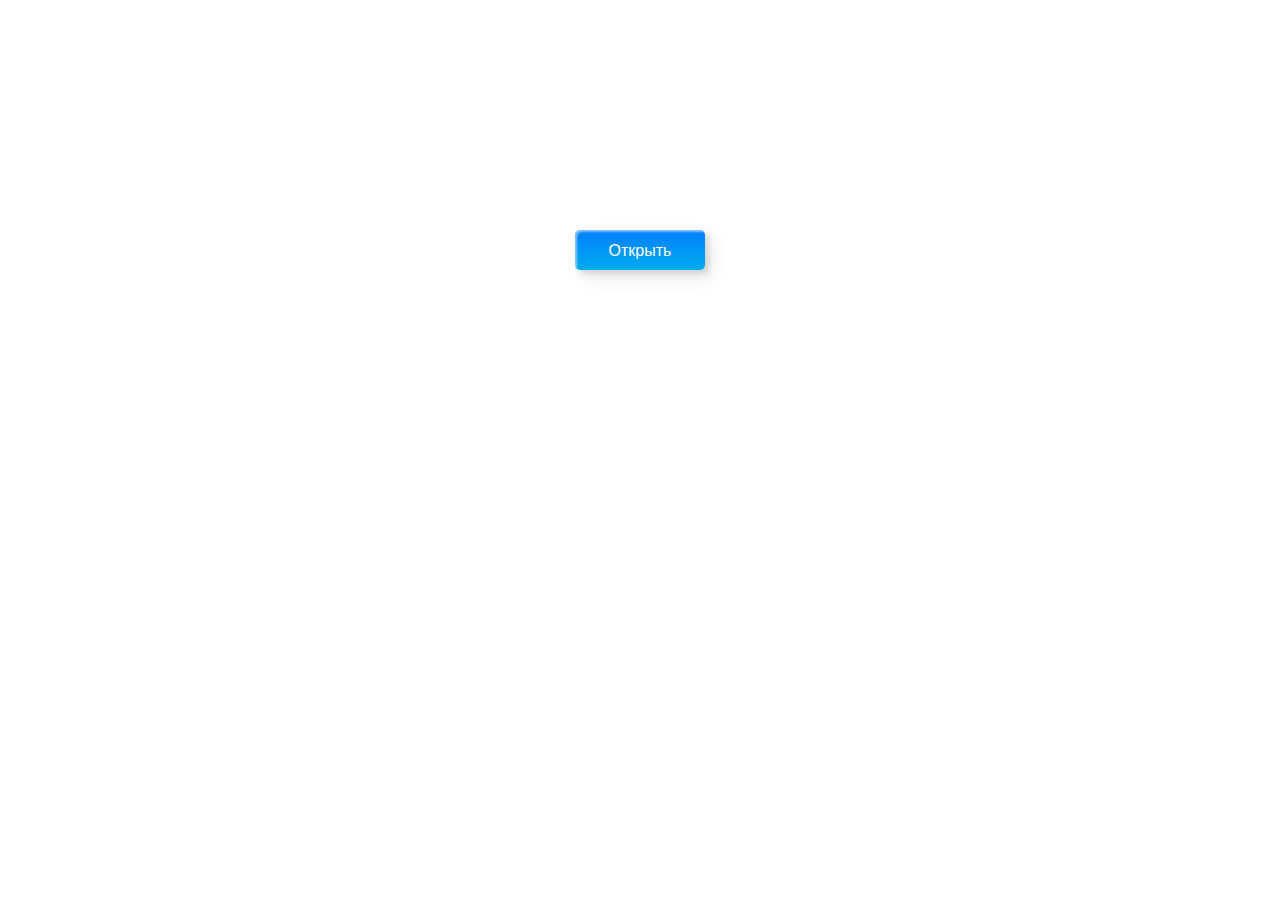
<file: practice-1/index.html>
<!DOCTYPE html>
<html lang="ru">
<head>
    <meta charset="UTF-8">
    <meta name="viewport" content="width=device-width, initial-scale=1.0">
    <link rel="stylesheet" href="css/normalise.css">
    <link rel="stylesheet" href="css/style.css">
    <title>Модалка</title>
</head>
<body>
  <div class="container">
    <button id="openModal" class="open-modal__btn"><span>Открыть</span></button>

    <div id="modal" class="modal">
      <div class="modal__body">
        <div class="modal__content">
          <span class="modal__close">&times;</span>
          <h2 class="modal__title">Стать партнёром проекта</h2>
          <form class="modal__form" id="form">
            <div class="modal__form-top">
              <div class="modal__form-left">
                <div class="modal__label modal__label-left">
                  <span class="modal__label-placeholder"><span class="modal__label__placeholder-desc">✱</span>Название организации</span>
                  <input class="modal__label-left__input modal__input input-name" type="text" >
                </div>
                <div class="modal__label modal__label-left">
                  <span class="modal__label-placeholder " ><span class="modal__label__placeholder-desc">✱</span>Телефон</span>
                  <input class="modal__label-left__input modal__input input--tel" type="tel" >
                </div>
                <div class="modal__label modal__label-left">
                  <span class="modal__label-placeholder"><span class="modal__label__placeholder-desc">✱</span>E-mail</span>
                  <input  class="modal__label-left__input modal__input input-mail"  placeholder="example@example.com">
                </div>
              </div>
              <div class="modal__form-right">
                <div class="modal__form-right__label">
                  <div class="modal__form-right__label-wrapper">
                    <span class="modal__label-right__placeholder"><span class="modal__label__placeholder-desc">✱</span>Логотип (jpeg, png)</span>
                    <svg class="modal__label-right__svg" xmlns="http://www.w3.org/2000/svg" width="30" height="30" viewBox="0 0 30 30" fill="none">
                      <path d="M20.3327 3.91797C20.3327 2.03319 18.7995 0.5 16.9147 0.5H3.58463C1.69985 0.5 0.166656 2.03319 0.166656 3.91797V17.248C0.166656 19.1328 1.69985 20.666 3.58463 20.666H9.05338V22.9447H11.332V20.666H16.9147C18.7995 20.666 20.3327 19.1328 20.3327 17.248V11.7793H22.5544V9.50065H20.3327V3.91797ZM18.054 17.248C18.054 17.8762 17.5429 18.3874 16.9147 18.3874H3.58463C2.95644 18.3874 2.4453 17.8762 2.4453 17.248V3.91797C2.4453 3.28978 2.95644 2.77865 3.58463 2.77865H16.9147C17.5429 2.77865 18.054 3.28978 18.054 3.91797V17.248ZM27.0547 25.1094H29.3333V27.388C29.3333 28.6464 28.313 29.6667 27.0547 29.6667H24.833V27.388H27.0547V25.1094ZM15.7184 27.388H17.9971V29.6667H15.7184V27.388ZM20.2757 27.388H22.5544V29.6667H20.2757V27.388ZM29.3333 11.7793V14.0579H27.0547V11.7793H24.833V9.50065H27.0547C28.313 9.50065 29.3333 10.5209 29.3333 11.7793ZM27.0547 16.2227H29.3333V18.5013H27.0547V16.2227ZM27.0547 20.666H29.3333V22.9447H27.0547V20.666ZM11.332 27.388H13.5537V29.6667H11.332C10.0736 29.6667 9.05338 28.6464 9.05338 27.388V25.1094H11.332V27.388ZM13.4398 9.27279H15.7184V16.1087H8.88248V13.8301H11.8285L7.7634 9.76501L9.3747 8.15394L13.4398 12.2188V9.27279Z" fill="white"/>
                    </svg>
                    <input type="file" id="inputFile" class="modal__label-right__input input-file  " onchange="previewImage()" accept="image/jpeg, image/png" >
                    <span class="modal__label-right__preview">
                      <img class="modal__label-right__preview-img" id="previewImg" src="./img/input-right.png" alt="Preview Image" >
                      <button class="btn-reset modal__label-right__preview-btn" disabled>
                        <svg width="37" height="37" viewBox="0 0 37 37" fill="none" xmlns="http://www.w3.org/2000/svg">
                          <circle cx="18.75" cy="18.25" r="18.0833" fill="white"/>
                          <path fill-rule="evenodd" clip-rule="evenodd" d="M26.2983 12.6584C26.7545 12.2034 26.7545 11.4638 26.2983 11.0088C25.8433 10.5526 25.1048 10.5526 24.6486 11.0088L18.904 16.7534L13.1581 11.0088C12.7031 10.5526 11.9635 10.5526 11.5085 11.0088C11.0523 11.4638 11.0523 12.2034 11.5085 12.6584L17.2531 18.4043L11.5085 24.1489C11.0523 24.6051 11.0523 25.3436 11.5085 25.7986C11.9635 26.2548 12.7031 26.2548 13.1581 25.7986L18.904 20.0539L24.6486 25.7986C25.1048 26.2548 25.8433 26.2548 26.2983 25.7986C26.7545 25.3436 26.7545 24.6051 26.2983 24.1489L20.5536 18.4043L26.2983 12.6584Z" fill="#6A6E72"/>
                        </svg>
                      </button>
                    </span>
                    <label for="inputFile" class="modal__label-right__input-label">Выберите<br> файл</label>
                  </div>
                </div>
              </div>
            </div>
            <div class="modal__form-bottom">
              <div class="modal__label">
                <span class="modal__label-placeholder"><span class="modal__label__placeholder-desc">✱</span>Направление</span>
                <select class="modal__form-bottom__select" >
                  <option value="Выберите опцию" selected>Выберите опцию</option>
                  <option value="Зоология">Зоология</option>
                  <option value="Экология">Экология</option>
                  <option value="Биология">Биология</option>
                </select>
              </div>
              <div class="modal__label modal__form-bottom__label">
                <input class="modal__form-bottom__input modal__input input-cite" type="text" placeholder="Ссылка на любой сайт">
                <span>
                  <svg xmlns="http://www.w3.org/2000/svg" width="18" height="18" viewBox="0 0 18 18" fill="none">
                    <g clip-path="url(#clip0_1_382)">
                      <path d="M16.8882 4.64886L16.8023 4.5C15.2437 1.81274 12.3371 0 9.01318 0C5.68909 0 2.78247 1.81274 1.22406 4.5L1.13818 4.64886C0.537048 5.73267 0.154541 6.95288 0.046875 8.25V9.75C0.154541 11.0471 0.537048 12.2673 1.13818 13.3508L1.22406 13.5C2.78247 16.1873 5.68909 18 9.01318 18C12.3371 18 15.2437 16.1873 16.8023 13.5L16.8882 13.3508C17.4893 12.267 17.8718 11.0471 17.9793 9.75V8.25C17.8718 6.95288 17.4893 5.73267 16.8882 4.64886ZM13.4978 8.25C13.4681 7.4621 13.3923 6.7088 13.2746 6H15.8824C16.1898 6.70129 16.3958 7.45679 16.4749 8.25H13.4978ZM9.01318 16.5C8.16522 16.5 7.25958 15.3446 6.66742 13.5H11.3591C10.7666 15.3446 9.86096 16.5 9.01318 16.5ZM6.28656 12C6.15454 11.3051 6.06519 10.5498 6.0304 9.75H11.9958C11.961 10.5498 11.8718 11.3051 11.7398 12H6.28656ZM6.0304 8.25C6.06519 7.4502 6.15454 6.69489 6.28656 6H11.7398C11.8718 6.69489 11.961 7.4502 11.9958 8.25H6.0304ZM9.01318 1.5C9.86096 1.5 10.7666 2.65576 11.3588 4.5H6.66742C7.25958 2.65576 8.16522 1.5 9.01318 1.5ZM14.9989 4.5H12.9472C12.6942 3.58502 12.3638 2.77881 11.9711 2.11011C13.1783 2.63068 14.217 3.46271 14.9989 4.5ZM6.05548 2.11011C5.66254 2.77881 5.33221 3.58502 5.07898 4.5H3.02747C3.80933 3.46271 4.84808 2.63068 6.05548 2.11011ZM2.1438 6H4.75159C4.63422 6.7088 4.55804 7.4621 4.52856 8.25H1.55109C1.63019 7.45679 1.836 6.70129 2.1438 6ZM4.52856 9.75C4.55804 10.5379 4.63385 11.2912 4.75159 12H2.1438C1.83636 11.2987 1.63055 10.5432 1.55145 9.75H4.52856ZM3.02747 13.5H5.07898C5.33221 14.415 5.66254 15.2212 6.05511 15.8899C4.84808 15.3693 3.80933 14.5373 3.02747 13.5ZM11.9707 15.8899C12.3638 15.2212 12.6942 14.415 12.9468 13.5H14.9985C14.217 14.5373 13.1783 15.3693 11.9707 15.8899ZM15.8828 12H13.275C13.3923 11.2912 13.4685 10.5379 13.4982 9.75H16.4756C16.3962 10.5432 16.1902 11.2987 15.8828 12Z" fill="#6A6E72"/>
                    </g>
                    <defs>
                      <clipPath id="clip0_1_382">
                        <rect width="18" height="18" fill="white"/>
                      </clipPath>
                    </defs>
                  </svg>
                </span>
              </div>
              <div class="modal__label modal__form-bottom__label">
                <input class="modal__form-bottom__input modal__input input-vk" type="text" placeholder="Контакт в вк">
                <span>
                  <svg xmlns="http://www.w3.org/2000/svg" width="19" height="19" viewBox="0 0 19 19" fill="none">
                    <g clip-path="url(#clip0_1_345)">
                      <path fill-rule="evenodd" clip-rule="evenodd" d="M16.3521 10.9605C16.9823 11.5759 17.6476 12.1548 18.2128 12.8322C18.4625 13.1332 18.6989 13.4438 18.8798 13.7932C19.136 14.2898 18.9039 14.8363 18.4587 14.8659L15.6907 14.8647C14.9768 14.9239 14.4073 14.6365 13.9284 14.1484C13.5452 13.758 13.1903 13.3426 12.8218 12.9391C12.6707 12.7741 12.5126 12.6189 12.3237 12.4963C11.9458 12.251 11.6178 12.3261 11.4019 12.7202C11.182 13.121 11.1321 13.5649 11.1105 14.0116C11.0808 14.6634 10.8838 14.8348 10.2291 14.8646C8.82987 14.9306 7.50194 14.7189 6.26834 14.0131C5.18075 13.3908 4.33737 12.5123 3.60331 11.5178C2.17406 9.58129 1.07954 7.45337 0.0958344 5.26584C-0.125591 4.77298 0.0363423 4.50842 0.580136 4.49905C1.48313 4.48151 2.386 4.48276 3.29005 4.49781C3.65706 4.50318 3.90002 4.71368 4.04172 5.06039C4.53027 6.26166 5.12806 7.40455 5.87842 8.46393C6.07825 8.74597 6.28201 9.02801 6.57217 9.22652C6.89316 9.44633 7.13756 9.37348 7.28857 9.0159C7.38439 8.78917 7.42634 8.54496 7.44794 8.30212C7.51948 7.46667 7.52891 6.63266 7.40343 5.80014C7.3264 5.28057 7.03374 4.94422 6.5153 4.84589C6.25073 4.79577 6.29012 4.69732 6.41822 4.54631C6.64071 4.28587 6.84996 4.12375 7.26709 4.12375H10.3953C10.8878 4.22095 10.9972 4.44218 11.0646 4.93772L11.0673 8.41255C11.0619 8.60439 11.1631 9.17365 11.5086 9.30062C11.7852 9.39102 11.9675 9.16978 12.1334 8.99442C12.8824 8.19949 13.4169 7.26004 13.8945 6.28725C14.1064 5.85951 14.2887 5.41528 14.4653 4.97143C14.5961 4.64207 14.8014 4.48001 15.1724 4.48719L18.1832 4.48988C18.2724 4.48988 18.3628 4.49119 18.4492 4.50598C18.9566 4.59244 19.0956 4.81069 18.9389 5.3061C18.692 6.08337 18.2116 6.7311 17.7419 7.38183C17.2398 8.07657 16.7029 8.74753 16.2049 9.44639C15.7475 10.0846 15.7838 10.4063 16.3521 10.9605Z" fill="#597DA3"/>
                    </g>
                    <defs>
                      <clipPath id="clip0_1_345">
                        <rect width="19" height="19" fill="white"/>
                      </clipPath>
                    </defs>
                  </svg>
                </span>
              </div>
              <div class="modal__label modal__form-bottom__label">
                <input class="modal__form-bottom__input modal__input input-ok" type="text" placeholder="Контакт в одноклассниках">
                <span>
                  <svg xmlns="http://www.w3.org/2000/svg" width="18" height="18" viewBox="0 0 18 18" fill="none">
                    <g clip-path="url(#clip0_1_357)">
                      <path d="M3.54076 9.66077C3.08101 10.5645 3.60301 10.9965 4.79401 11.7345C5.80651 12.36 7.20526 12.5888 8.10376 12.6803C7.73551 13.0343 9.42301 11.4113 4.56301 16.086C3.53251 17.0738 5.19151 18.6585 6.22126 17.6918L9.00901 15.003C10.0763 16.0298 11.0993 17.0138 11.7968 17.6955C12.8273 18.666 14.4855 17.0948 13.4663 16.0898C13.3898 16.017 9.68851 12.4665 9.91426 12.684C10.824 12.5925 12.2018 12.3503 13.2023 11.7383L13.2015 11.7375C14.3925 10.9958 14.9145 10.5645 14.4615 9.66077C14.1878 9.14777 13.4498 8.71877 12.4673 9.46052C12.4673 9.46052 11.1405 10.4768 9.00076 10.4768C6.86026 10.4768 5.53426 9.46052 5.53426 9.46052C4.55251 8.71502 3.81151 9.14777 3.54076 9.66077Z" fill="#E08641"/>
                      <path d="M9.001 9.10649C11.6095 9.10649 13.7395 7.06799 13.7395 4.55849C13.7395 2.03849 11.6095 -7.62939e-06 9.001 -7.62939e-06C6.39175 -7.62939e-06 4.26175 2.03849 4.26175 4.55849C4.26175 7.06799 6.39175 9.10649 9.001 9.10649ZM9.001 2.30924C10.2827 2.30924 11.3282 3.31499 11.3282 4.55849C11.3282 5.79149 10.2827 6.79724 9.001 6.79724C7.71925 6.79724 6.67375 5.79149 6.67375 4.55849C6.673 3.31424 7.7185 2.30924 9.001 2.30924Z" fill="#E08641"/>
                    </g>
                    <defs>
                      <clipPath id="clip0_1_357">
                        <rect width="18" height="18" fill="white"/>
                      </clipPath>
                    </defs>
                  </svg>
                </span>
              </div>
              <div class="modal__label modal__form-bottom__label">
                <input class="modal__form-bottom__input modal__input input-fb" type="text" placeholder="Контакт в facebook">
                <span>
                  <svg xmlns="http://www.w3.org/2000/svg" width="22" height="22" viewBox="0 0 22 22" fill="none">
                    <path fill-rule="evenodd" clip-rule="evenodd" d="M11.8423 20V12.2461H14.4947L14.8926 9.22333H11.8423V7.29375C11.8423 6.41887 12.0889 5.82265 13.3695 5.82265L15 5.82199V3.11835C14.718 3.0824 13.7501 3 12.6235 3C10.271 3 8.66048 4.40842 8.66048 6.99438V9.22333H6V12.2461H8.66048V20H11.8423Z" fill="#3B5998"/>
                    <mask id="mask0_1_370" style="mask-type:luminance" maskUnits="userSpaceOnUse" x="6" y="3" width="9" height="17">
                      <path fill-rule="evenodd" clip-rule="evenodd" d="M11.8423 20V12.2461H14.4947L14.8926 9.22333H11.8423V7.29375C11.8423 6.41887 12.0889 5.82265 13.3695 5.82265L15 5.82199V3.11835C14.718 3.0824 13.7501 3 12.6235 3C10.271 3 8.66048 4.40842 8.66048 6.99438V9.22333H6V12.2461H8.66048V20H11.8423Z" fill="white"/>
                    </mask>
                    <g mask="url(#mask0_1_370)"></g>
                  </svg>
                </span>
              </div>
              <div class="modal__label modal__form-bottom__label">
                <input class="modal__form-bottom__input modal__input input-inst" type="text" placeholder="Контакт в instagram">
                <span>
                  <svg xmlns="http://www.w3.org/2000/svg" width="18" height="18" viewBox="0 0 18 18" fill="none">
                    <g clip-path="url(#clip0_1_393)">
                      <path d="M17.627 3.41621C17.3949 2.81855 17.0855 2.3123 16.5793 1.80605C16.073 1.2998 15.5668 0.990429 14.9691 0.758398C14.3926 0.533398 13.7246 0.37871 12.7613 0.336523C11.791 0.294335 11.4816 0.280273 9.00664 0.280273C6.53164 0.280273 6.22227 0.287304 5.25195 0.336523C4.28164 0.37871 3.6207 0.533398 3.04414 0.758398C2.44649 0.990429 1.94023 1.2998 1.43398 1.80605C0.927734 2.3123 0.61836 2.81855 0.386328 3.41621C0.161328 3.99277 0.00664085 4.66074 -0.0355467 5.62402C-0.0777342 6.59434 -0.0917969 6.90371 -0.0917969 9.37871C-0.0917969 11.8537 -0.0847654 12.1631 -0.0355467 13.1334C0.00664085 14.1037 0.161328 14.7646 0.386328 15.3412C0.61836 15.9389 0.927734 16.4451 1.43398 16.9514C1.94023 17.4576 2.44649 17.767 3.04414 17.999C3.6207 18.224 4.28867 18.3787 5.25195 18.4209C6.22227 18.4631 6.53164 18.4771 9.00664 18.4771C11.4816 18.4771 11.791 18.4701 12.7613 18.4209C13.7316 18.3787 14.3926 18.224 14.9691 17.999C15.5668 17.767 16.073 17.4576 16.5793 16.9514C17.0855 16.4451 17.3949 15.9389 17.627 15.3412C17.852 14.7646 18.0066 14.0967 18.0488 13.1334C18.091 12.1631 18.1051 11.8537 18.1051 9.37871C18.1051 6.90371 18.098 6.59434 18.0488 5.62402C18.0066 4.65371 17.852 3.99277 17.627 3.41621ZM16.4105 13.0561C16.3684 13.942 16.2207 14.4271 16.0941 14.7436C15.9324 15.1654 15.7285 15.4748 15.4121 15.7912C15.0957 16.1076 14.7934 16.3045 14.3645 16.4732C14.041 16.5998 13.5629 16.7475 12.677 16.7896C11.7137 16.8318 11.4324 16.8459 8.99961 16.8459C6.5668 16.8459 6.27852 16.8389 5.32227 16.7896C4.43633 16.7475 3.95117 16.5998 3.63477 16.4732C3.21289 16.3115 2.90352 16.1076 2.58711 15.7912C2.2707 15.4748 2.07383 15.1725 1.90508 14.7436C1.77852 14.4201 1.63086 13.942 1.58867 13.0561C1.54649 12.0928 1.53242 11.8045 1.53242 9.37871C1.53242 6.95293 1.53945 6.65762 1.58867 5.70137C1.63086 4.81543 1.77852 4.33027 1.90508 4.01387C2.0668 3.59199 2.2707 3.28262 2.58711 2.96621C2.90352 2.6498 3.20586 2.45293 3.63477 2.28418C3.9582 2.15762 4.43633 2.00996 5.32227 1.96777C6.28555 1.92559 6.57383 1.91152 8.99961 1.91152C11.4254 1.91152 11.7207 1.91855 12.677 1.96777C13.5629 2.00996 14.048 2.15762 14.3645 2.28418C14.7863 2.4459 15.0957 2.6498 15.4121 2.96621C15.7285 3.28262 15.9254 3.58496 16.0941 4.01387C16.2207 4.33731 16.3684 4.81543 16.4105 5.70137C16.4527 6.66465 16.4668 6.95293 16.4668 9.37871C16.4668 11.8045 16.4527 12.0998 16.4105 13.0561Z" fill="url(#paint0_radial_1_393)"/>
                      <path d="M8.99979 4.70301C6.41932 4.70301 4.32401 6.79832 4.32401 9.37879C4.32401 11.9593 6.41932 14.0546 8.99979 14.0546C11.5803 14.0546 13.6756 11.9593 13.6756 9.37879C13.6756 6.79832 11.5803 4.70301 8.99979 4.70301ZM8.99979 12.4163C7.32635 12.4163 5.96229 11.0593 5.96229 9.37879C5.96229 7.70535 7.31932 6.34129 8.99979 6.34129C10.6803 6.34129 12.0373 7.69832 12.0373 9.37879C12.0373 11.0522 10.6732 12.4163 8.99979 12.4163Z" fill="url(#paint1_radial_1_393)"/>
                      <path d="M13.8579 5.60991C14.4598 5.60991 14.9477 5.12197 14.9477 4.52006C14.9477 3.91816 14.4598 3.43022 13.8579 3.43022C13.256 3.43022 12.768 3.91816 12.768 4.52006C12.768 5.12197 13.256 5.60991 13.8579 5.60991Z" fill="url(#paint2_radial_1_393)"/>
                    </g>
                    <defs>
                      <radialGradient id="paint0_radial_1_393" cx="0" cy="0" r="1" gradientUnits="userSpaceOnUse" gradientTransform="translate(5.18682 18.4391) scale(18.3592 18.3592)">
                        <stop stop-color="#FFD776"/>
                        <stop offset="0.2463" stop-color="#F3A554"/>
                        <stop offset="0.3793" stop-color="#F15C3C"/>
                        <stop offset="0.5394" stop-color="#D94867"/>
                        <stop offset="0.6995" stop-color="#C32F87"/>
                        <stop offset="0.9122" stop-color="#7D63A7"/>
                        <stop offset="0.9852" stop-color="#5C6CB3"/>
                      </radialGradient>
                      <radialGradient id="paint1_radial_1_393" cx="0" cy="0" r="1" gradientUnits="userSpaceOnUse" gradientTransform="translate(7.04187 14.0313) scale(9.4277)">
                        <stop stop-color="#FFD776"/>
                        <stop offset="0.2463" stop-color="#F3A554"/>
                        <stop offset="0.3793" stop-color="#F15C3C"/>
                        <stop offset="0.607" stop-color="#D94867"/>
                        <stop offset="0.8346" stop-color="#C32F87"/>
                        <stop offset="0.9577" stop-color="#7D63A7"/>
                        <stop offset="1" stop-color="#5C6CB3"/>
                      </radialGradient>
                      <radialGradient id="paint2_radial_1_393" cx="0" cy="0" r="1" gradientUnits="userSpaceOnUse" gradientTransform="translate(13.4024 5.60501) scale(2.2031 2.2031)">
                        <stop stop-color="#5F6DB3"/>
                        <stop offset="1" stop-color="#5C6CB3"/>
                      </radialGradient>
                      <clipPath id="clip0_1_393">
                        <rect width="18" height="18" fill="white"/>
                      </clipPath>
                    </defs>
                  </svg>
                </span>
              </div>
              <div class="modal__label modal__form-bottom__label">
                <input class="modal__form-bottom__input modal__input input-yt" type="text" placeholder="Ссылка на канал youtube">
                <span>
                  <svg xmlns="http://www.w3.org/2000/svg" width="18" height="18" viewBox="0 0 18 18" fill="none">
                    <path d="M17.2984 3.75358C16.6487 2.98121 15.4491 2.66615 13.1581 2.66615H4.84177C2.49834 2.66615 1.27841 3.00153 0.631103 3.82384C0 4.6256 0 5.80692 0 7.4419V10.5582C0 13.7256 0.7488 15.3339 4.84177 15.3339H13.1581C15.1449 15.3339 16.2458 15.0558 16.958 14.3742C17.6884 13.6752 18 12.534 18 10.5582V7.4419C18 5.71768 17.9512 4.52938 17.2984 3.75358ZM11.5561 9.43026L7.77966 11.4039C7.69523 11.4481 7.60291 11.47 7.5107 11.47C7.4063 11.47 7.30214 11.4418 7.20987 11.386C7.03614 11.2807 6.93006 11.0924 6.93006 10.8893V6.95462C6.93006 6.75186 7.03585 6.56373 7.20923 6.4584C7.38267 6.35308 7.59838 6.34588 7.77832 6.43936L11.5547 8.40031C11.7469 8.50007 11.8675 8.69842 11.8678 8.91482C11.868 9.1314 11.7479 9.33004 11.5561 9.43026Z" fill="#C4302B"/>
                  </svg>
                </span>
              </div>
              <div class="modal__label">
                <span class="modal__label-placeholder">Руководитель</span>
                <input type="text" class="modal__form-bottom__input modal__input">
              </div>
            </div>
            <button class="modal__form-btn__add btn-reset" type="submit">Стать партнером проекта</button>
            <button class="modal__form-btn__remove btn-reset">Отменить</button>
          </form>
        </div>
      </div>
    </div>
  </div>

    <script src="js/just-validate.min.js"></script>
    <script src="js/inputmask.min.js"></script>
    <script src="js/index.js"></script>
</body>
</html>
</file>
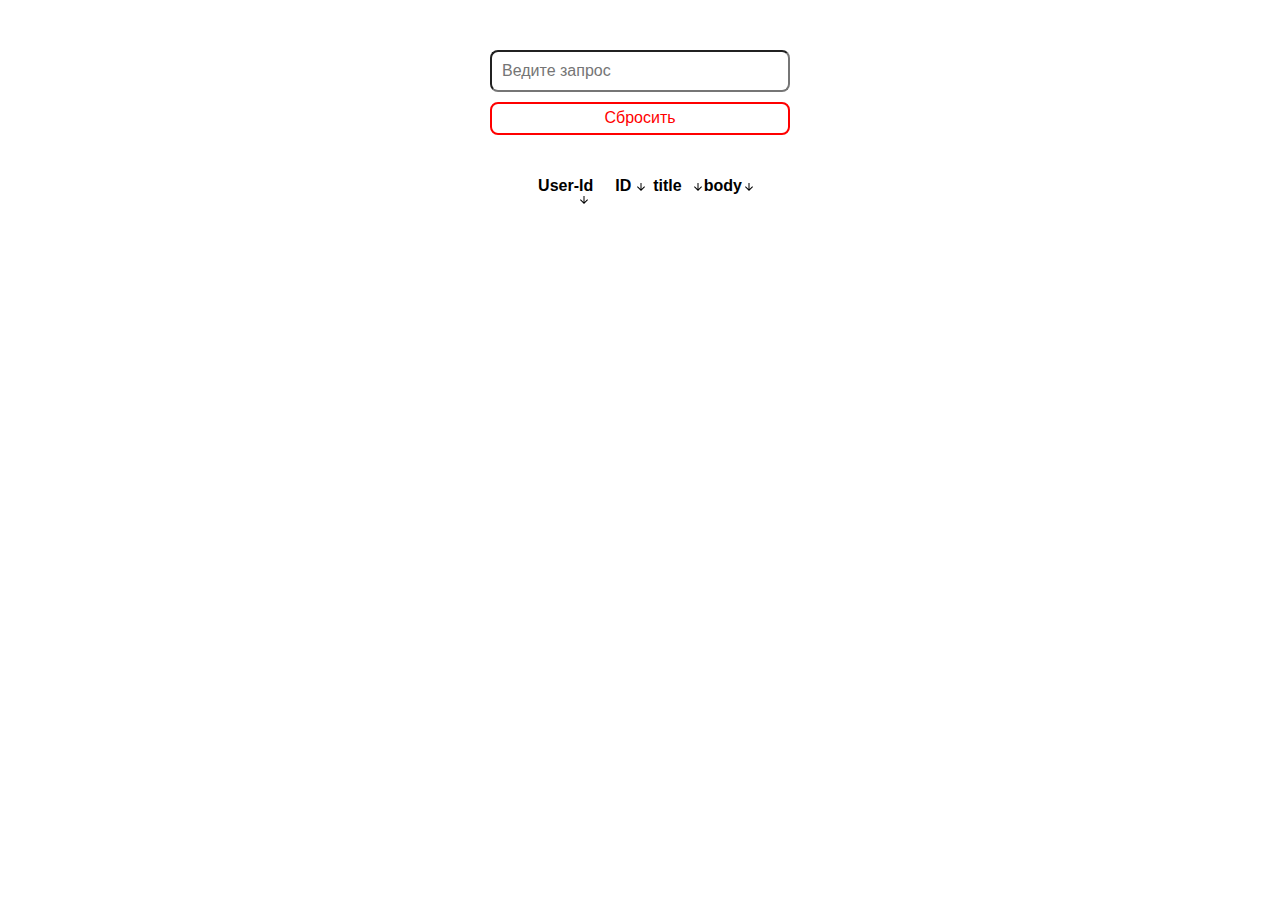
<file: practice-2_3/index.html>
<!DOCTYPE html>
<html lang="en">
<head>
    <meta charset="UTF-8">
    <meta name="viewport" content="width=device-width, initial-scale=1.0">
    <title>Table</title>
    <link rel="stylesheet" href="./css/normalise.css">
    <link rel="stylesheet" href="./css/style.css">
</head>
<body>
    <div class="wrapper">
        <form class="form flex">
            <label for="" class="form-label">
                <input data-min-length="3" class="form-search__input " type="search" placeholder="Ведите запрос">
            </label>
            <button class="btn-reset form__btn-reset" type="reset">Сбросить </button>
        </form>
        <table class="posts__table" cellpadding='10'>
            <thead class="table__head">
                <tr>
                    <th>
                        <span class="table__arrow table__user-id">User-Id</span>
                    </th>
                    <th>
                        <span class="table__arrow table__id">ID</span>
                    </th>
                    <th>
                        <span class="table__arrow table__title">title</span>
                    </th>
                    <th>
                        <span class="table__arrow table__body">body</span>
                    </th>
                </tr>
            </thead>
            <tbody class="posts__table-body">
            </tbody>
        </table>
    </div>
    <script src="./js/index.js"></script>
</body>
</html>
</file>
<file: practice-1/css/style.css>
html {
  -webkit-box-sizing: border-box;
          box-sizing: border-box;
}

*,
*::before,
*::after {
  -webkit-box-sizing: inherit;
          box-sizing: inherit;
}
a   {
  color: inherit;
  text-decoration: none;
}

img {
  max-width: 100%;
}

p,h1,h2,h3,h4,ul {
  margin: 0;
  padding: 0;
}

body {
  font-family: Montserrat, sans-serif;
}

.btn-reset {
  padding: 0;
  border: none;
  background-color: transparent;
  cursor: pointer;
}

.container {
  display: flex;
  justify-content: center;
  align-items:center;
  min-height: 500px;
  max-width: 1280px;
  margin: 0 auto;
}



.open-modal__btn {
  width: 130px;
  height: 40px;
  color: #fff;
  border-radius: 5px;
  padding: 10px 25px;
  font-weight: 500;
  background: transparent;
  cursor: pointer;
  transition: all 0.3s ease;
  position: relative;
  display: inline-block;
  box-shadow:inset 2px 2px 2px 0px rgba(255,255,255,.5),
  7px 7px 20px 0px rgba(0,0,0,.1),
  4px 4px 5px 0px rgba(0,0,0,.1);
  outline: none;
}

.open-modal__btn {
  background: rgb(0,172,238);
  background: linear-gradient(0deg, rgba(0,172,238,1) 0%, rgba(2,126,251,1) 100%);
  width: 130px;
  height: 40px;
  line-height: 42px;
  padding: 0;
  border: none;
  
}
.open-modal__btn span {
  position: relative;
  display: block;
  width: 100%;
  height: 100%;
}
.open-modal__btn:before,
.open-modal__btn:after {
  position: absolute;
  content: "";
  right: 0;
  top: 0;
  background: rgba(2,126,251,1);
  transition: all 0.3s ease;
}
.open-modal__btn:before {
  height: 0%;
  width: 2px;
}
.open-modal__btn:after {
  width: 0%;
  height: 2px;
}
.open-modal__btn:hover{
  background: transparent;
  box-shadow: none;
}
.open-modal__btn:hover:before {
  height: 100%;
}
.open-modal__btn:hover:after {
  width: 100%;
}
.open-modal__btn span:hover{
    color: rgba(2,126,251,1);
}
.open-modal__btn span:before,
.open-modal__btn span:after {
  position: absolute;
  content: "";
  left: 0;
  bottom: 0;
  background: rgba(2,126,251,1);
  transition: all 0.3s ease;
}
.open-modal__btn span:before {
  width: 2px;
  height: 0%;
}
.open-modal__btn span:after {
  width: 0%;
  height: 2px;
}
.open-modal__btn span:hover:before {
  height: 100%;
}
.open-modal__btn span:hover:after {
  width: 100%;
}


.modal {
    position: fixed;
    z-index: 10000;
    left: 0;
    top: 0;
    width: 100%;
    height: 100%;
    overflow-y: auto;
    overflow-x: hidden;
    background-color: rgba(0, 0, 0, 0.5);
    visibility: hidden;
    opacity: 0;
    transition: visibility 0.8s ease-in-out, opacity 0.8s ease-in-out;
}

  .modal.modal--open {
    visibility: visible;
    opacity: 1;
  }

  .modal__body {
    min-height: 100vh;
    width: 100vw;
    display: flex;
    align-items: center;
    justify-content: center;
    padding: 131px 266px;
  }


  .modal__content {
    position: relative;
    background-color: white;
    border-radius: 12px;
    max-width: 754px;
    padding: 53px 98px;
  }

  .modal__title {
    color: #0C1014;
    font-size: 28px;
    margin-bottom: 35px;
  }
  
  .modal__close {
    color: #aaaaaa;
    position: absolute;
    right: 15px;
    top: 5px;
    font-size: 28px;
    font-weight: bold;
  }
  
  .modal__close:hover,
  .modal__close:focus {
    color: #000000;
    text-decoration: none;
    cursor: pointer;
  }

  .modal__form {
    display: flex;
    flex-direction: column;
    align-items:center;
  }

  .modal__form-top {
    display: flex;
    margin-bottom: 32px;
  }
  
  .modal__form-left {
    display: flex; 
    flex-direction: column;
    gap: 32px;
    margin-right: 31px;
  }

  .modal__label {
    display: flex;
    position: relative;
    flex-direction: column;
    position: relative;
    border-radius: 5px;
    border: 1px solid #D6DADE;
    padding: 8px 16px;
  }

  .modal__label:focus {
    outline: none;
  }

  .modal__label-left {
    min-width: 362px;
  }

  .modal__label__placeholder-desc {
    color: #D90000;
    font-family: PT Sans,sans-serif;
    font-size: 12px;
    font-style: normal;
    font-weight: 400;
    line-height: 16px;
    margin-right: 3px;
  }

  .modal__label-placeholder {
    color: #6A6E72;
    font-family: PT Sans, sans-serif;
    font-size: 12px;
    font-style: normal;
    font-weight: 400;
    line-height: 16px;
  }

  .modal__label-left__input {
    border:none;
    color: #0C1014;
    font-family: PT Sans,sans-serif;
    font-size: 16px;
    font-style: normal;
    font-weight: 400;
    line-height: 24px
  }

  .modal__form-right {
    display: flex;
    justify-content: end;
    align-items:center;
  }

  .modal__form-right__label {
    display: inline-block;
    height: 100%;
    position: relative;
    
  }

  .modal__label-right__preview {
    position: absolute;
    top: 30px;
    
    z-index: 1;
  }

  .modal__label-right__preview-img {
    width: 175px;
    height: 175px;
    border-radius: 100px;
  }

  .modal__label-right__preview-btn {
    position: absolute;
    right: 20px;
  }

  .modal__label-right__svg {
    z-index: 10;
  }

  .modal__label-right__input-label {
    z-index: 10;
  }

  .modal__file--onload {
    z-index: -1;
  }


  .modal__form-right__label-wrapper {
    display: flex;
    flex-direction: column;
    align-items: center;
    justify-content: center;
    max-width: 163px;
  }

  .modal__label-right__placeholder {
    color: #6A6E72;
    font-family: PT Sans;
    font-size: 14px;
    font-style: normal;
    font-weight: 700;
    line-height: 24px;
    margin-bottom: 55px;
  }

  .modal__label-right__input {
    opacity: 0;
  }

  .modal__label-right__input-label {
    color: #FFF;
    font-size: 18px;
    font-weight: 400;
    font-family:sans-serif,;
    text-decoration-line: underline;
    line-height: 28px;
    text-align: center;
    cursor: pointer;
  }

  .modal__form-bottom {
    display: flex;
    flex-direction: column;
    gap: 32px;
    margin-bottom: 50px;
    width: 100%;
  }

  .modal__form-bottom__select {
    border:none;
  }

  .modal__form-bottom__label {
    flex-direction: row;
    width: 100%;
    padding: 16px;
  }

  .modal__form-bottom__input {
    width:100%;
    border:none;
  }
    
  .modal__form-btn__add {
    background-color:#E5266E;
    padding: 15px ;
    width: 100%;
    color: #FFF;
    text-align: center;
    font-family: Lato, sans-serif;
    font-size: 16px;
    font-weight: 600;
    line-height: 18px;
    margin-bottom: 15px;
    border-radius: 3px;
    transition: transform 0.3s ease-in-out,color 0.3s ease-in-out, background-color 0.3s ease-in-out, outline 0.3s ease-in-out;
  }

  .modal__form-btn__add:hover {
    transform: scale(1.05);
  }

  .modal__form-btn__add:active {
    transform: scale(0.95);
    outline:  2px solid #000000;
    color:#000000;
    background-color: #FFF;
  }

  .modal__form-btn__add:focus {
    outline:  2px solid #000000;
    color:#000000;
    background-color: #FFF;
  }


  .modal__form-btn__remove {
    color: #0848C0;
    font-family: PT Sans,sans-serif;
    font-size: 16px;
    font-style: normal;
    font-weight: 400;
    line-height: 24px;
    width: fit-content;
    transition: font-size 0.3s ease-in-out, color 0.3s ease-in-out;
  }

  .modal__form-btn__remove:hover {
    font-size: 20px;
  }

  .modal__form-btn__remove:active {
    color: #D90000;
  }

  .modal__form-btn__remove:focus {
    outline: 2px solid olivedrab;
    outline-offset: 5px;
  }

  .modal__label-left__input:focus,
  .modal__form-bottom__input:focus,
  .modal__label-right__input:focus {
    outline: none;
  }

  .modal__form-bottom__select:focus {
    outline: none;
  }
  
  .error {
    border:2px solid red;
  }

  .error-label {
    position: absolute;
    top: 61px;
    left: 0;
    font-size: 12px;
    color:red;
  }

  .input-file--error {
    color: red;
  }

  .modal__input::placeholder {
    font-size: 12px;
  }

  @media (max-width: 836px) {
    .modal__content {
      padding: 50px 56px;
    }
  }

  @media (max-width: 767px) {
    .modal__content {
      padding: 31px 27px;
    }

    .modal__form-top {
      flex-direction:column;
      align-items: center
    }

    .modal__form-left {
      margin-right: 0;
      margin-bottom: 32px;
    }

    .modal__label-right__placeholder {
      margin-bottom: 40px;
    }

    .modal__form-right__label {
      background-position-x: center;
      min-height: 208px;
    }

    .error-label {
      font-size: 10px;
    }

  }

  @media (max-width: 507px) {
    .modal__body {
      padding: 16px 0;
    }

    .modal__title {
      font-size: 20px;
    }

    .modal__content {
      padding: 31px 13px;
    }

    .modal__label-left {
      min-width: 266px;
    }    

    .error-label {
      font-size: 8px;
    }
  }

  @media (max-width: 330px) {
    .modal__body {
      align-items:start;
      justify-content: start;
    }
  }
</file>
<file: practice-2_3/css/style.css>
html {
    -webkit-box-sizing: border-box;
    box-sizing: border-box;
    scroll-behavior: smooth;
}

  *,
  *::before,
  *::after {
    -webkit-box-sizing: inherit;
    box-sizing: inherit;
}

a {
    color: inherit;
    text-decoration: none;
}

img {
    max-width: 100%;
}

body {
    min-width: 320px;
    font-family: 'Open Sans', sans-serif;
    overflow-x: hidden;
}

p,
h1,
h2,
h3,
ul {
    margin: 0;
    padding: 0;
}

.list-reset {
    margin: 0;
    padding: 0;
    list-style: none;
}

.btn-reset {
    padding: 0;
    border: none;
    background-color: transparent;
    cursor: pointer;
}

.flex {
    display: -webkit-box;
    display: -ms-flexbox;
    display: flex;
    -ms-flex-wrap: wrap;
    flex-wrap: wrap;
}

.wrapper {
    display: flex;
    justify-content: center;
    align-items: center;
    flex-direction: column;
    max-width: 1024px;
    padding: 50px 20px;
    margin: 0 auto;

}

.form {
    flex-direction: column;
    gap: 10px;
    margin-bottom: 30px;
    min-width: 300px;
}

.form-label {
    display: flex;
    flex-direction: column;
}

.form-search__input {
    padding: 10px;
    border-radius: 8px;
}


.form__btn-reset {
    color: red;
    background-color: white;
    padding: 5px 10px;
    border: 2px solid red;
    border-radius: 8px;
}

.table__arrow {
    cursor: pointer;
    position: relative;
}

.table__arrow::before {
    content: '';
    position: absolute;
    background-image: url(../img/arrow_down.svg);
    width: 12px;
    height: 12px;
    left: 39px;
    top: 4px;
    transition: transform 0.3s ease-in-out;
}

.table__user-id::before {
    left:40px;
    top: 17px;
}

.table__id::before {
    left: 20px;
    top: 4px;
}

.table__arrow--active::before {
    transform: rotate(180deg);
}

.error-label {
    color:red;
}
</file>
<file: practice-1/css/normalise.css>
/*! normalize.css v8.0.1 | MIT License | github.com/necolas/normalize.css */

/* Document
   ========================================================================== */

/**
 * 1. Correct the line height in all browsers.
 * 2. Prevent adjustments of font size after orientation changes in iOS.
 */

html {
  line-height: 1.15; /* 1 */
  -webkit-text-size-adjust: 100%; /* 2 */
}

/* Sections
   ========================================================================== */

/**
 * Remove the margin in all browsers.
 */

body {
  margin: 0;
}

/**
 * Render the `main` element consistently in IE.
 */

main {
  display: block;
}

/**
 * Correct the font size and margin on `h1` elements within `section` and
 * `article` contexts in Chrome, Firefox, and Safari.
 */

h1 {
  font-size: 2em;
  margin: 0.67em 0;
}

/* Grouping content
   ========================================================================== */

/**
 * 1. Add the correct box sizing in Firefox.
 * 2. Show the overflow in Edge and IE.
 */

hr {
  box-sizing: content-box; /* 1 */
  height: 0; /* 1 */
  overflow: visible; /* 2 */
}

/**
 * 1. Correct the inheritance and scaling of font size in all browsers.
 * 2. Correct the odd `em` font sizing in all browsers.
 */

pre {
  font-family: monospace, monospace; /* 1 */
  font-size: 1em; /* 2 */
}

/* Text-level semantics
   ========================================================================== */

/**
 * Remove the gray background on active links in IE 10.
 */

a {
  background-color: transparent;
}

/**
 * 1. Remove the bottom border in Chrome 57-
 * 2. Add the correct text decoration in Chrome, Edge, IE, Opera, and Safari.
 */

abbr[title] {
  border-bottom: none; /* 1 */
  text-decoration: underline; /* 2 */
  text-decoration: underline dotted; /* 2 */
}

/**
 * Add the correct font weight in Chrome, Edge, and Safari.
 */

b,
strong {
  font-weight: bolder;
}

/**
 * 1. Correct the inheritance and scaling of font size in all browsers.
 * 2. Correct the odd `em` font sizing in all browsers.
 */

code,
kbd,
samp {
  font-family: monospace, monospace; /* 1 */
  font-size: 1em; /* 2 */
}

/**
 * Add the correct font size in all browsers.
 */

small {
  font-size: 80%;
}

/**
 * Prevent `sub` and `sup` elements from affecting the line height in
 * all browsers.
 */

sub,
sup {
  font-size: 75%;
  line-height: 0;
  position: relative;
  vertical-align: baseline;
}

sub {
  bottom: -0.25em;
}

sup {
  top: -0.5em;
}

/* Embedded content
   ========================================================================== */

/**
 * Remove the border on images inside links in IE 10.
 */

img {
  border-style: none;
}

/* Forms
   ========================================================================== */

/**
 * 1. Change the font styles in all browsers.
 * 2. Remove the margin in Firefox and Safari.
 */

button,
input,
optgroup,
select,
textarea {
  font-family: inherit; /* 1 */
  font-size: 100%; /* 1 */
  line-height: 1.15; /* 1 */
  margin: 0; /* 2 */
}

/**
 * Show the overflow in IE.
 * 1. Show the overflow in Edge.
 */

button,
input { /* 1 */
  overflow: visible;
}

/**
 * Remove the inheritance of text transform in Edge, Firefox, and IE.
 * 1. Remove the inheritance of text transform in Firefox.
 */

button,
select { /* 1 */
  text-transform: none;
}

/**
 * Correct the inability to style clickable types in iOS and Safari.
 */

button,
[type="button"],
[type="reset"],
[type="submit"] {
  -webkit-appearance: button;
}

/**
 * Remove the inner border and padding in Firefox.
 */

button::-moz-focus-inner,
[type="button"]::-moz-focus-inner,
[type="reset"]::-moz-focus-inner,
[type="submit"]::-moz-focus-inner {
  border-style: none;
  padding: 0;
}

/**
 * Restore the focus styles unset by the previous rule.
 */

button:-moz-focusring,
[type="button"]:-moz-focusring,
[type="reset"]:-moz-focusring,
[type="submit"]:-moz-focusring {
  outline: 1px dotted ButtonText;
}

/**
 * Correct the padding in Firefox.
 */

fieldset {
  padding: 0.35em 0.75em 0.625em;
}

/**
 * 1. Correct the text wrapping in Edge and IE.
 * 2. Correct the color inheritance from `fieldset` elements in IE.
 * 3. Remove the padding so developers are not caught out when they zero out
 *    `fieldset` elements in all browsers.
 */

legend {
  box-sizing: border-box; /* 1 */
  color: inherit; /* 2 */
  display: table; /* 1 */
  max-width: 100%; /* 1 */
  padding: 0; /* 3 */
  white-space: normal; /* 1 */
}

/**
 * Add the correct vertical alignment in Chrome, Firefox, and Opera.
 */

progress {
  vertical-align: baseline;
}

/**
 * Remove the default vertical scrollbar in IE 10+.
 */

textarea {
  overflow: auto;
}

/**
 * 1. Add the correct box sizing in IE 10.
 * 2. Remove the padding in IE 10.
 */

[type="checkbox"],
[type="radio"] {
  box-sizing: border-box; /* 1 */
  padding: 0; /* 2 */
}

/**
 * Correct the cursor style of increment and decrement buttons in Chrome.
 */

[type="number"]::-webkit-inner-spin-button,
[type="number"]::-webkit-outer-spin-button {
  height: auto;
}

/**
 * 1. Correct the odd appearance in Chrome and Safari.
 * 2. Correct the outline style in Safari.
 */

[type="search"] {
  -webkit-appearance: textfield; /* 1 */
  outline-offset: -2px; /* 2 */
}

/**
 * Remove the inner padding in Chrome and Safari on macOS.
 */

[type="search"]::-webkit-search-decoration {
  -webkit-appearance: none;
}

/**
 * 1. Correct the inability to style clickable types in iOS and Safari.
 * 2. Change font properties to `inherit` in Safari.
 */

::-webkit-file-upload-button {
  -webkit-appearance: button; /* 1 */
  font: inherit; /* 2 */
}

/* Interactive
   ========================================================================== */

/*
 * Add the correct display in Edge, IE 10+, and Firefox.
 */

details {
  display: block;
}

/*
 * Add the correct display in all browsers.
 */

summary {
  display: list-item;
}

/* Misc
   ========================================================================== */

/**
 * Add the correct display in IE 10+.
 */

template {
  display: none;
}

/**
 * Add the correct display in IE 10.
 */

[hidden] {
  display: none;
}
</file>
<file: practice-2_3/css/normalise.css>
/*! normalize.css v8.0.1 | MIT License | github.com/necolas/normalize.css */

/* Document
   ========================================================================== */

/**
 * 1. Correct the line height in all browsers.
 * 2. Prevent adjustments of font size after orientation changes in iOS.
 */

html {
  line-height: 1.15; /* 1 */
  -webkit-text-size-adjust: 100%; /* 2 */
}

/* Sections
   ========================================================================== */

/**
 * Remove the margin in all browsers.
 */

body {
  margin: 0;
}

/**
 * Render the `main` element consistently in IE.
 */

main {
  display: block;
}

/**
 * Correct the font size and margin on `h1` elements within `section` and
 * `article` contexts in Chrome, Firefox, and Safari.
 */

h1 {
  font-size: 2em;
  margin: 0.67em 0;
}

/* Grouping content
   ========================================================================== */

/**
 * 1. Add the correct box sizing in Firefox.
 * 2. Show the overflow in Edge and IE.
 */

hr {
  box-sizing: content-box; /* 1 */
  height: 0; /* 1 */
  overflow: visible; /* 2 */
}

/**
 * 1. Correct the inheritance and scaling of font size in all browsers.
 * 2. Correct the odd `em` font sizing in all browsers.
 */

pre {
  font-family: monospace, monospace; /* 1 */
  font-size: 1em; /* 2 */
}

/* Text-level semantics
   ========================================================================== */

/**
 * Remove the gray background on active links in IE 10.
 */

a {
  background-color: transparent;
}

/**
 * 1. Remove the bottom border in Chrome 57-
 * 2. Add the correct text decoration in Chrome, Edge, IE, Opera, and Safari.
 */

abbr[title] {
  border-bottom: none; /* 1 */
  text-decoration: underline; /* 2 */
  text-decoration: underline dotted; /* 2 */
}

/**
 * Add the correct font weight in Chrome, Edge, and Safari.
 */

b,
strong {
  font-weight: bolder;
}

/**
 * 1. Correct the inheritance and scaling of font size in all browsers.
 * 2. Correct the odd `em` font sizing in all browsers.
 */

code,
kbd,
samp {
  font-family: monospace, monospace; /* 1 */
  font-size: 1em; /* 2 */
}

/**
 * Add the correct font size in all browsers.
 */

small {
  font-size: 80%;
}

/**
 * Prevent `sub` and `sup` elements from affecting the line height in
 * all browsers.
 */

sub,
sup {
  font-size: 75%;
  line-height: 0;
  position: relative;
  vertical-align: baseline;
}

sub {
  bottom: -0.25em;
}

sup {
  top: -0.5em;
}

/* Embedded content
   ========================================================================== */

/**
 * Remove the border on images inside links in IE 10.
 */

img {
  border-style: none;
}

/* Forms
   ========================================================================== */

/**
 * 1. Change the font styles in all browsers.
 * 2. Remove the margin in Firefox and Safari.
 */

button,
input,
optgroup,
select,
textarea {
  font-family: inherit; /* 1 */
  font-size: 100%; /* 1 */
  line-height: 1.15; /* 1 */
  margin: 0; /* 2 */
}

/**
 * Show the overflow in IE.
 * 1. Show the overflow in Edge.
 */

button,
input { /* 1 */
  overflow: visible;
}

/**
 * Remove the inheritance of text transform in Edge, Firefox, and IE.
 * 1. Remove the inheritance of text transform in Firefox.
 */

button,
select { /* 1 */
  text-transform: none;
}

/**
 * Correct the inability to style clickable types in iOS and Safari.
 */

button,
[type="button"],
[type="reset"],
[type="submit"] {
  -webkit-appearance: button;
}

/**
 * Remove the inner border and padding in Firefox.
 */

button::-moz-focus-inner,
[type="button"]::-moz-focus-inner,
[type="reset"]::-moz-focus-inner,
[type="submit"]::-moz-focus-inner {
  border-style: none;
  padding: 0;
}

/**
 * Restore the focus styles unset by the previous rule.
 */

button:-moz-focusring,
[type="button"]:-moz-focusring,
[type="reset"]:-moz-focusring,
[type="submit"]:-moz-focusring {
  outline: 1px dotted ButtonText;
}

/**
 * Correct the padding in Firefox.
 */

fieldset {
  padding: 0.35em 0.75em 0.625em;
}

/**
 * 1. Correct the text wrapping in Edge and IE.
 * 2. Correct the color inheritance from `fieldset` elements in IE.
 * 3. Remove the padding so developers are not caught out when they zero out
 *    `fieldset` elements in all browsers.
 */

legend {
  box-sizing: border-box; /* 1 */
  color: inherit; /* 2 */
  display: table; /* 1 */
  max-width: 100%; /* 1 */
  padding: 0; /* 3 */
  white-space: normal; /* 1 */
}

/**
 * Add the correct vertical alignment in Chrome, Firefox, and Opera.
 */

progress {
  vertical-align: baseline;
}

/**
 * Remove the default vertical scrollbar in IE 10+.
 */

textarea {
  overflow: auto;
}

/**
 * 1. Add the correct box sizing in IE 10.
 * 2. Remove the padding in IE 10.
 */

[type="checkbox"],
[type="radio"] {
  box-sizing: border-box; /* 1 */
  padding: 0; /* 2 */
}

/**
 * Correct the cursor style of increment and decrement buttons in Chrome.
 */

[type="number"]::-webkit-inner-spin-button,
[type="number"]::-webkit-outer-spin-button {
  height: auto;
}

/**
 * 1. Correct the odd appearance in Chrome and Safari.
 * 2. Correct the outline style in Safari.
 */

[type="search"] {
  -webkit-appearance: textfield; /* 1 */
  outline-offset: -2px; /* 2 */
}

/**
 * Remove the inner padding in Chrome and Safari on macOS.
 */

[type="search"]::-webkit-search-decoration {
  -webkit-appearance: none;
}

/**
 * 1. Correct the inability to style clickable types in iOS and Safari.
 * 2. Change font properties to `inherit` in Safari.
 */

::-webkit-file-upload-button {
  -webkit-appearance: button; /* 1 */
  font: inherit; /* 2 */
}

/* Interactive
   ========================================================================== */

/*
 * Add the correct display in Edge, IE 10+, and Firefox.
 */

details {
  display: block;
}

/*
 * Add the correct display in all browsers.
 */

summary {
  display: list-item;
}

/* Misc
   ========================================================================== */

/**
 * Add the correct display in IE 10+.
 */

template {
  display: none;
}

/**
 * Add the correct display in IE 10.
 */

[hidden] {
  display: none;
}
</file>
